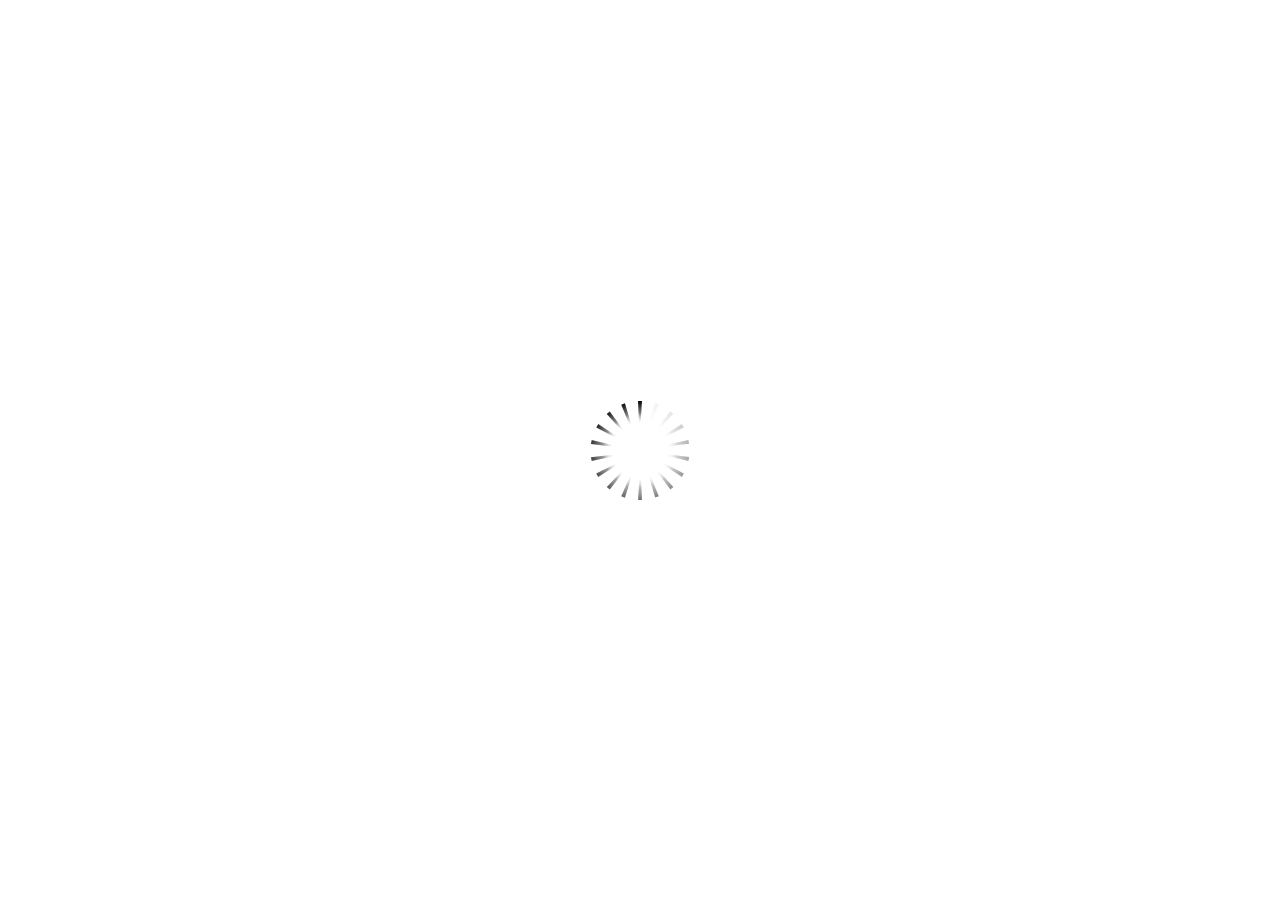
<file: index.html>
<!doctype html>
<html lang="en-US">
<head>
  <meta charset="utf-8">
  <title>MPItatasurya fix ok</title>
  <meta http-equiv="x-ua-compatible" content="IE=edge"/>
  <meta name="viewport" content="width=device-width,initial-scale=1,user-scalable=no,shrink-to-fit=no,minimal-ui"/>
  <meta name="apple-mobile-web-app-capable" content="yes"/>
  <style>html,body{height:100%;padding:0;margin:0}#app{height:100%;width:100%}</style>
  <script>
    window.DS = {};
    window.globals = {
      DATA_PATH_BASE:'', HAS_FRAME:true, HAS_SLIDE:true,
      lmsPresent:false, tinCanPresent:false, cmi5Present:false, aoSupport:false,
      scale:'noscale', captureRc:false, browserSize:'optimal', bgColor:'#FFFFFF',
      features:'', themeName:'classic', preloaderColor:'#FFFFFF', suppressAnalytics:false,
      productChannel:'perpetual', publishSource:'storyline', aid:'',
      cid:'356fcc0d-53da-4759-b52d-cfbdae00cdb6', playerVersion:'3.20.30234.0',
      publishTimestamp:'2026-09-15T01:15:59.3984586Z', maxIosVideoElements:10,
      connectionSettings:{},
      parseParams:function(qs){if(window.globals.parsedParams!=null)return window.globals.parsedParams;qs=(qs||window.location.search.substr(1)).split('+').join(' ');var params={},tokens,re=/[?&]?([^=]+)=([^&]*)/g;while(tokens=re.exec(qs)){params[decodeURIComponent(tokens[1]).trim()]=decodeURIComponent(tokens[2]).trim()}window.globals.parsedParams=params;return params;}
    };
  </script>
  <script>window.THREE={};</script>
</head>
<body style="background:#FFFFFF" class="cs-HTML theme-classic">
<script>!function(){var e,i=/iPhone/i,o=/iPod/i,n=/iPad/i,t=/\biOS-universal(?:.+)Mac\b/i,r=/\bAndroid(?:.+)Mobile\b/i,a=/Android/i,d=/(?:SD4930UR|\bSilk(?:.+))/i,p=/Silk/i,l=/Windows Phone/i,u=/\bWindows(?:.+)ARM\b/i,b=/BlackBerry/i,s=/BB10/i,c=/Opera Mini/i,f=/\b(CriOS|Chrome)(?:.+)Mobile/i,h=/Mobile(?:.+)Firefox\b/i,v=function(e){return void 0!==e&&"MacIntel"===e.platform&&"number"==typeof e.maxTouchPoints&&e.maxTouchPoints>1&&"undefined"==typeof MSStream};e=function(e){var m={userAgent:"",platform:"",maxTouchPoints:0};e||"undefined"==typeof navigator?"string"==typeof e?m.userAgent=e:e&&e.userAgent&&(m={userAgent:e.userAgent,platform:e.platform,maxTouchPoints:e.maxTouchPoints||0}):m={userAgent:navigator.userAgent,platform:navigator.platform,maxTouchPoints:navigator.maxTouchPoints||0};var g=m.userAgent,y=g.split("[FBAN");void 0!==y[1]&&(g=y[0]),void 0!==(y=g.split("Twitter"))[1]&&(g=y[0]);var A=function(e){return function(i){return i.test(e)}}(g),w={apple:{phone:A(i)&&!A(l),ipod:A(o),tablet:!A(i)&&(A(n)||v(m))&&!A(l),universal:A(t),device:(A(i)||A(o)||A(n)||A(t)||v(m))&&!A(l)},amazon:{phone:A(d),tablet:!A(d)&&A(p),device:A(d)||A(p)},android:{phone:!A(l)&&A(d)||!A(l)&&A(r),tablet:!A(l)&&!A(d)&&!A(r)&&(A(p)||A(a)),device:!A(l)&&(A(d)||A(p)||A(r)||A(a))||A(/\bokhttp\b/i)},windows:{phone:A(l),tablet:A(u),device:A(l)||A(u)},other:{blackberry:A(b),blackberry10:A(s),opera:A(c),firefox:A(h),chrome:A(f),device:A(b)||A(s)||A(c)||A(h)||A(f)},any:!1,phone:!1,tablet:!1};return w.any=w.apple.device||w.android.device||w.windows.device||w.other.device,w.phone=w.apple.phone||w.android.phone||w.windows.phone,w.tablet=w.apple.tablet||w.windows.tablet||w.android.tablet,w}(),"object"==typeof exports&&"undefined"!=typeof module?module.exports=e:"function"==typeof define&&define.amd?define((function(){return e})):this.isMobile=e}();window.isMobile.apple.tablet=window.isMobile.apple.tablet||(navigator.platform==='MacIntel'&&navigator.maxTouchPoints>1);window.isMobile.apple.device=window.isMobile.apple.device||window.isMobile.apple.tablet;window.isMobile.tablet=window.isMobile.tablet||window.isMobile.apple.tablet;window.isMobile.any=window.isMobile.any||window.isMobile.apple.tablet;</script>
<div id="focus-sink" tabindex="-1"></div><div id="preso"></div>
<script>(function(){var classTypes=['desktop','mobile','phone','tablet'];function addDeviceClasses(prefix,testObj){for(var i=0;i<classTypes.length;i++){var curr=classTypes[i];if(testObj[curr])document.body.classList.add(prefix+curr)}}var params=window.globals.parseParams(),isDevicePreview=params.devicepreview==='1',isPhoneOverride=params.deviceType==='phone'||(isDevicePreview&&params.phone=='1'),isTabletOverride=(params.deviceType==='tablet'||isDevicePreview)&&!isPhoneOverride,isMobileOverride=isPhoneOverride||isTabletOverride;var deviceView={desktop:!window.isMobile.any&&!isMobileOverride,mobile:window.isMobile.any||isMobileOverride,phone:isPhoneOverride||(window.isMobile.phone&&!isTabletOverride),tablet:isTabletOverride||window.isMobile.tablet};window.globals.deviceView=deviceView;window.isMobile.desktop=!window.isMobile.any;window.isMobile.mobile=window.isMobile.any;addDeviceClasses('view-',deviceView)})();</script>
<script src='story_content/user.js' type=text/javascript></script>
<div class="slide-loader"></div>
<link rel="stylesheet" href="html5/data/css/output.min.css" data-noprefix/>
</body>
<script src="html5/lib/scripts/bootstrapper.min.js"></script>
</html>
</file>
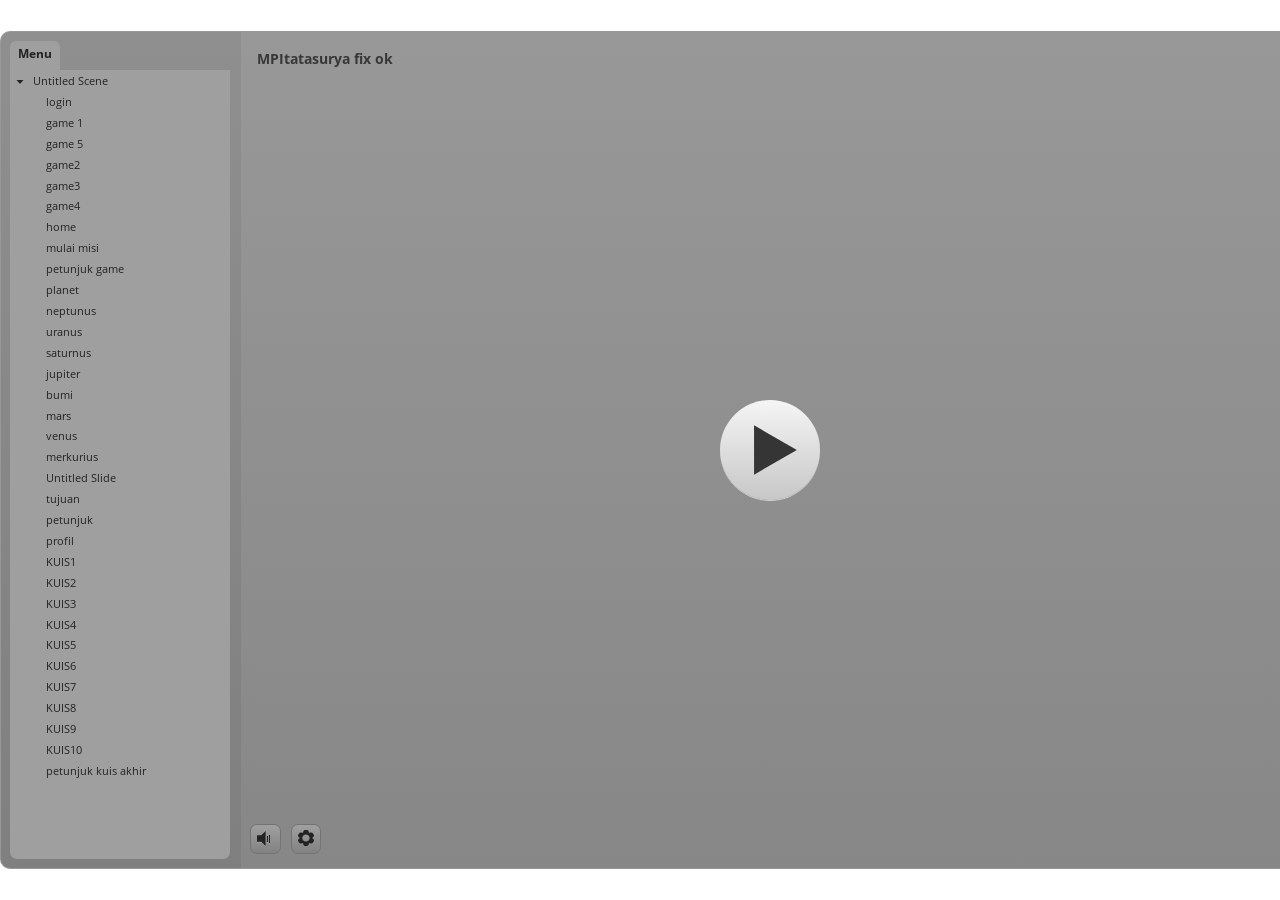
<file: story.html>
﻿<!doctype html>
<html lang="en-US">
<head>
  <meta charset="utf-8">
  <!-- Created using Storyline 3 - http://www.articulate.com  -->
  <!-- version: 3.20.30234.0 -->
  <title>MPItatasurya fix ok</title>
  <meta http-equiv="x-ua-compatible" content="IE=edge"/>
  <meta name="viewport" content="width=device-width,initial-scale=1,user-scalable=no,shrink-to-fit=no,minimal-ui"/>
  <meta name="apple-mobile-web-app-capable" content="yes"/>
  <style>
    html, body { height: 100%; padding: 0; margin: 0 }
    #app { height: 100%; width: 100%; }
  </style>

  <script>
    window.DS = {};
    window.globals = {
      DATA_PATH_BASE: '',
      HAS_FRAME: true,
      HAS_SLIDE: true,

      lmsPresent: false,
      tinCanPresent: false,
      cmi5Present: false,
      aoSupport: false,
      scale: 'noscale',
      captureRc: false,
      browserSize: 'optimal',
      bgColor: '#FFFFFF',
      features: '',
      themeName: 'classic',
      preloaderColor: '#FFFFFF',
      suppressAnalytics: false,
      productChannel: 'perpetual',
      publishSource: 'storyline',
      aid: '',
      cid: '356fcc0d-53da-4759-b52d-cfbdae00cdb6',
      playerVersion: '3.20.30234.0',
      publishTimestamp: '2026-09-15T01:15:59.3984586Z',
      maxIosVideoElements: 10,
      connectionSettings: { },

      
      parseParams: function(qs) {
        if (window.globals.parsedParams != null) {
          return window.globals.parsedParams;
        }
        qs = (qs || window.location.search.substr(1)).split('+').join(' ');
        var params = {},
            tokens,
            re = /[?&]?([^=]+)=([^&]*)/g;

        while (tokens = re.exec(qs)) {
          params[decodeURIComponent(tokens[1]).trim()] =
            decodeURIComponent(tokens[2]).trim();
        }
        window.globals.parsedParams = params;
        return params;
      }

    };
  </script>
  <script>
    var isIe11 = ('ActiveXObject' in window || window.MSBlobBuilder != null)
      && window.msCrypto != null && !window.ActiveXObject;
    if (isIe11) {
      window.globals.unsupportedBrowser = true;
      document.write(atob('[base64]'));
    }
  </script>
  
  <script>window.THREE = { };</script>
  
</head>
<body style="background: #FFFFFF" class="cs-HTML theme-classic">
  <!-- 360 -->
  <script>!function(){var e,i=/iPhone/i,o=/iPod/i,n=/iPad/i,t=/\biOS-universal(?:.+)Mac\b/i,r=/\bAndroid(?:.+)Mobile\b/i,a=/Android/i,d=/(?:SD4930UR|\bSilk(?:.+)Mobile\b)/i,p=/Silk/i,l=/Windows Phone/i,u=/\bWindows(?:.+)ARM\b/i,b=/BlackBerry/i,s=/BB10/i,c=/Opera Mini/i,f=/\b(CriOS|Chrome)(?:.+)Mobile/i,h=/Mobile(?:.+)Firefox\b/i,v=function(e){return void 0!==e&&"MacIntel"===e.platform&&"number"==typeof e.maxTouchPoints&&e.maxTouchPoints>1&&"undefined"==typeof MSStream};e=function(e){var m={userAgent:"",platform:"",maxTouchPoints:0};e||"undefined"==typeof navigator?"string"==typeof e?m.userAgent=e:e&&e.userAgent&&(m={userAgent:e.userAgent,platform:e.platform,maxTouchPoints:e.maxTouchPoints||0}):m={userAgent:navigator.userAgent,platform:navigator.platform,maxTouchPoints:navigator.maxTouchPoints||0};var g=m.userAgent,y=g.split("[FBAN");void 0!==y[1]&&(g=y[0]),void 0!==(y=g.split("Twitter"))[1]&&(g=y[0]);var A=function(e){return function(i){return i.test(e)}}(g),w={apple:{phone:A(i)&&!A(l),ipod:A(o),tablet:!A(i)&&(A(n)||v(m))&&!A(l),universal:A(t),device:(A(i)||A(o)||A(n)||A(t)||v(m))&&!A(l)},amazon:{phone:A(d),tablet:!A(d)&&A(p),device:A(d)||A(p)},android:{phone:!A(l)&&A(d)||!A(l)&&A(r),tablet:!A(l)&&!A(d)&&!A(r)&&(A(p)||A(a)),device:!A(l)&&(A(d)||A(p)||A(r)||A(a))||A(/\bokhttp\b/i)},windows:{phone:A(l),tablet:A(u),device:A(l)||A(u)},other:{blackberry:A(b),blackberry10:A(s),opera:A(c),firefox:A(h),chrome:A(f),device:A(b)||A(s)||A(c)||A(h)||A(f)},any:!1,phone:!1,tablet:!1};return w.any=w.apple.device||w.android.device||w.windows.device||w.other.device,w.phone=w.apple.phone||w.android.phone||w.windows.phone,w.tablet=w.apple.tablet||w.android.tablet||w.windows.tablet,w}(),"object"==typeof exports&&"undefined"!=typeof module?module.exports=e:"function"==typeof define&&define.amd?define((function(){return e})):this.isMobile=e}();
    window.isMobile.apple.tablet = window.isMobile.apple.tablet ||
      (navigator.platform === 'MacIntel' && navigator.maxTouchPoints > 1);
    window.isMobile.apple.device = window.isMobile.apple.device || window.isMobile.apple.tablet;
    window.isMobile.tablet = window.isMobile.tablet || window.isMobile.apple.tablet;
    window.isMobile.any = window.isMobile.any || window.isMobile.apple.tablet;
  </script>

  <div id="focus-sink" tabindex="-1"></div>

  <div id="preso"></div>
  <script>
    (function() {

      var classTypes = [ 'desktop', 'mobile', 'phone', 'tablet' ];

      var addDeviceClasses = function(prefix, testObj) {
        var curr, i;
        for (i = 0; i < classTypes.length; i++) {
          curr = classTypes[i];
          if (testObj[curr]) {
            document.body.classList.add(prefix + curr);
          }
        }
      };

      var params = window.globals.parseParams(),
          isDevicePreview = params.devicepreview === '1',
          isPhoneOverride = params.deviceType === 'phone' || (isDevicePreview && params.phone == '1'),
          isTabletOverride = (params.deviceType === 'tablet' || isDevicePreview) && !isPhoneOverride,
          isMobileOverride = isPhoneOverride || isTabletOverride;

      var deviceView = {
        desktop: !window.isMobile.any && !isMobileOverride,
        mobile: window.isMobile.any || isMobileOverride,
        phone: isPhoneOverride || (window.isMobile.phone && !isTabletOverride),
        tablet: isTabletOverride || window.isMobile.tablet
      };

      window.globals.deviceView = deviceView;
      window.isMobile.desktop = !window.isMobile.any;
      window.isMobile.mobile = window.isMobile.any;

      addDeviceClasses('view-', deviceView);

    })();
  </script>
  
  <script src='story_content/user.js' type=text/javascript></script>
  <div class="slide-loader"></div>

  <script>
    if (window.globals.deviceView.isMobile) { var doc = document, loader = doc.body.querySelector('.slide-loader'); [ 1, 2, 3 ].forEach(function(n) { var d = doc.createElement('div'); d.style.backgroundColor = window.globals.preloaderColor; d.classList.add('mobile-loader-dot'); d.classList.add('dot' + n); loader.appendChild(d); }); }
  </script>

  <div class="mobile-load-title-overlay" style="display: none">
    <div class="mobile-load-title">MPItatasurya fix ok</div>
  </div>

  <div class="mobile-chrome-warning"></div>

  
<style>
  .warn-connection-dialog {
    display: none;
    background: transparent;
    pointer-events: none;
    position: fixed;
    left: 0;
    top: 0;
    width: 100%;
    height: 100%;
    z-index: 999;
  }

  .warn-connection-content {
    border-radius: 4px;
    background: white;
    border: 1px solid #E7E7E7;
    color: #333333;
    box-shadow: 0 2px 4px rgba(0, 0, 0, 0.25);
    transition: all 150ms ease-out;
    position: absolute;
    white-space: nowrap;
  }

  .view-phone.is-landscape .warn-connection-content {
    left: 23px;
    bottom: 23px;
  }

  .view-tablet.is-landscape .warn-connection-content {
    left: 50%;
    top: 20px;
    transform: translateX(-50%);
  }

  .is-portrait .warn-connection-content {
    transform: translate(-50%, calc(-100% - 15px));
  }

  .warn-connection-content p {
    display: inline-block;
    margin: 0 8px 0 0;
    line-height: 33px;
    font-size: 11px;
  }

  .warn-connection-content svg {
    position: relative;
    vertical-align: middle;
    margin: 0 2px 2px 8px;
  }

  .view-desktop .warn-connection-content {
    left: 1.5em;
    bottom: 1.5em;
  }

  .view-desktop .warn-connection-content p {
    font-size: 1.1em;
  }

  .is-offline .warn-connection-dialog {
    display: block;
  }

  .is-offline .cs-panel * {
    pointer-events: none !important;
  }

  .is-offline .cs-panel {
    pointer-events: all !important;
  }

  .is-offline #nav-controls * {
    pointer-events: none !important;
  }

  .is-offline #nav-controls {
    pointer-events: all !important;
  }
</style>

<div class="warn-connection-dialog">
  <div class="warn-connection-content">
    <svg width="17" height="15" viewBox="0 0 17 15" xmlns="http://www.w3.org/2000/svg">
      <path fill="#8F0000" stroke="white" d="M16.07,12.98 L15.88,12.23 L9.51,1.21 C8.97,0.26,7.6,0.26,7.06,1.21 L0.69,12.23 C0.15,13.16,0.81,14.36,1.91,14.36 H14.65 C15.47,14.36,16.05,13.7,16.07,12.98 Z"/>
      <path fill="white" stroke="white" d="M8.58,5.5 C8.35,5.28,8.5,5.35,8.21,5.32 C8.09,5.35,7.97,5.49,7.96,5.67 C7.97,5.79,7.98,5.92,7.98,6.04 L7.98,6.04 C7.99,6.17,8,6.31,8.01,6.43 L8.01,6.44 C8.03,6.92,8.06,7.41,8.09,7.9 L8.09,7.9 C8.12,8.39,8.14,8.88,8.17,9.37 C8.17,9.39,8.18,9.42,8.2,9.44 C8.23,9.46,8.25,9.47,8.28,9.47 C8.31,9.47,8.34,9.46,8.35,9.44 C8.37,9.43,8.38,9.4,8.39,9.35 L8.39,9.34 C8.39,9.24,8.4,9.15,8.4,9.05 L8.4,9.05 C8.41,8.96,8.41,8.86,8.42,8.75 C8.43,8.44,8.45,8.12,8.47,7.81 L8.47,7.81 C8.49,7.49,8.51,7.18,8.53,6.87 C8.55,6.46,8.56,6.05,8.59,5.64 L8.6,5.62 C8.6,5.57,8.59,5.53,8.58,5.5 L8.21,5.32 Z"/>
      <circle fill="white" stroke="white" cx="8.3" cy="11.35" r="0.3"/>
    </svg>
    <p>You are offline. Trying to reconnect...</p>
  </div>
</div>

<script>
  (function() {
    window.DS.connection = {
      warningShown: false,
      assets: {},
      loadingAssetGroup: false,
      retryDelay: 500
    };

    // @TODO this is POC code and can be cleaned up a bit more if we move forward
    // with the feature



    // The `window.globals.features` variable must be set in `webpack.dev.config` when testing locally - it is not enough
    // to have it in the data - but it must be set there as well.
    var useConnectionMessages = window.AbortController != null &&
      window.location.protocol != 'file:' &&
      window.globals.features.indexOf('ConnectionMessages') != -1;

    window.DS.connection.useConnectionMessages = useConnectionMessages

    var assetCount = 0;
    var checkLoadedId;
    var connectionSettings = window.globals.connectionSettings;

    if (useConnectionMessages && connectionSettings != null) {
      var contentEl = document.querySelector('.warn-connection-content');
      var messageEl = contentEl.querySelector('p')

      if (connectionSettings.useDarkTheme) {
        contentEl.style.borderColor = '#BABBBA';
        contentEl.style.backgroundColor = '#282828';
        contentEl.style.color = '#FFFFFF';
      }

      if (connectionSettings.message != null) {
        messageEl.textContent = window.decodeURIComponent(connectionSettings.message);
      }
    }

    function checkAssetsReady() {
      for (var i in DS.connection.assets) {
        if (!DS.connection.assets[i].success) {
          return false;
        }
      }
      return true;
    }

    function stopAssetGroup() {
      if (!useConnectionMessages) { return; }

      assetCount = 0;

      DS.connection.oldAssetGroup = DS.connection.assets;
      DS.connection.assets = {};
      DS.connection.loadingAssetGroup = false;
      clearInterval(checkLoadedId);
    }

    function startAssetGroup() {
      if (!useConnectionMessages) { return; }
      var ticks = 0;
      clearInterval(checkLoadedId);
      checkLoadedId = setInterval(function() {
        var loaded = 0;
        if (assetCount === 0 && loaded === 0) {
          clearInterval(checkLoadedId);
          return;
        }

        for (var i in DS.connection.assets) {
          if (DS.connection.assets[i].success) {
            loaded++;
          }
        }

        if (assetCount === loaded && checkAssetsReady()) {
          for (var i in DS.connection.assets) {
            if (DS.connection.assets[i].action) {
              DS.connection.assets[i].action();
            }
          }
          hideWarning();
          stopAssetGroup();
        }
      }, 100)
    }

    function requiredAsset(url, action, retry, type) {
      if (!useConnectionMessages) { return; }
      if (DS.connection.assets[url]) { return; }

      DS.connection.assets[url] = {
        success: false, action: action, retry: retry, type: type
      };
      assetCount = Object.keys(DS.connection.assets).length;
      if (!DS.connection.loadingAssetGroup) {
        startAssetGroup();
      }
      DS.connection.loadingAssetGroup = true;
    }

    function assetLoaded(url) {
      if (!useConnectionMessages) { return; }
      if (DS.connection.assets[url]) {
        DS.connection.assets[url].success = true;
      }
    }

    function assetFailed(url) {
      if (!useConnectionMessages) { return; }
      if (!DS.connection.assets[url]) {
        if (/\.js$/.test(url)) {
          setTimeout(function() {
            if (DS.connection.lastSlideLoaded != null) {
              DS.connection.lastSlideLoaded();
            }
          }, DS.connection.retryDelay);
        }
        return;
      }
      if (!DS.connection.warningShown) { showWarning(); }
      if (DS.connection.assets[url].retry) {
        setTimeout(function() {
          if (!DS.connection.assets[url].success) {
            DS.connection.assets[url].retry()
          }
        }, DS.connection.retryDelay);
      }
    }

    function hideWarning() {
      document.body.classList.remove('is-offline');
      DS.connection.warningShown = false;
    }
    DS.connection.hideWarning = hideWarning

    function showWarning(btn) {
      document.body.classList.add('is-offline')
      DS.connection.warningShown = true;
      updateWarningPosition();
    }

    function updateWarningPosition() {
      if (!DS.connection.warningShown) {
        return;
      }

      var isPortrait = document.body.classList.contains('is-portrait');
      var warningEl = document.querySelector('.warn-connection-content');

      if (isPortrait) {
        var slide = document.querySelector('.primary-slide');
        var slideRect = slide.getBoundingClientRect();

        warningEl.style.top = `${slideRect.top}px`
        warningEl.style.left = `${slideRect.left + slideRect.width / 2}px`
      } else {
        warningEl.style.top = null;
        warningEl.style.left = null;
      }

      window.requestAnimationFrame(updateWarningPosition);
    }

    // these will all be noops if the feature flag isn't set in
    // the data and `window.globals.features`
    DS.connection.requiredAsset = requiredAsset;
    DS.connection.assetLoaded = assetLoaded;
    DS.connection.assetFailed = assetFailed;
    DS.connection.stopAssetGroup = stopAssetGroup;
    DS.connection.startAssetGroup = startAssetGroup;
  })();
</script>


  <script>
    
    if (window.autoSpider && window.vInterfaceObject) {
      document.querySelector('.mobile-load-title-overlay').style.display = 'none';
    }
  </script>

  

  <link rel="stylesheet" href="html5/data/css/output.min.css" data-noprefix/>
</body>
<script src="html5/lib/scripts/bootstrapper.min.js"></script>
</html>
</file>
<file: html5/data/css/output.min.css>
@font-face {
  font-family: 'Open SansBold CharsBold63CDA7C5';
  src: url('[data-uri]');
  font-style: normal;
  font-weight: normal;
}
@font-face {
  font-family: 'Open Sans Charset1_ 6Ed4422017B';
  src: url('[data-uri]');
  font-style: normal;
  font-weight: normal;
}
@font-face {
  font-family: 'Cooper Black Charset1_ 9F00F124';
  src: url('[data-uri]');
  font-style: normal;
  font-weight: normal;
}
@font-face {
  font-family: 'Rockwell Extra BoldBoldD810808F';
  src: url('[data-uri]');
  font-style: normal;
  font-weight: normal;
}
@font-face {
  font-family: 'Rockwell Extra BoldBoldEFC8C483';
  src: url('[data-uri]');
  font-style: normal;
  font-weight: normal;
}
@font-face {
  font-family: 'Cooper Black Charset0_v94A48778';
  src: url('[data-uri]');
  font-style: normal;
  font-weight: normal;
}
@font-face {
  font-family: 'Open Sans Charset0_v9TY33EDE6F2';
  src: url('[data-uri]');
  font-style: normal;
  font-weight: normal;
}
@font-face {
  font-family: 'Rockwell Extra BoldBoldA25CCF91';
  src: url('[data-uri]');
  font-style: normal;
  font-weight: normal;
}
@font-face {
  font-family: 'Rockwell Extra BoldBoldF97E8713';
  src: url('[data-uri]');
  font-style: normal;
  font-weight: normal;
}
.cs-npnxnanbnsnfns00001100101 .cs-infopanel  {
  box-shadow: 0 1px 0 rgba(184, 184, 184, 1);
  background: rgba(255, 255, 255, 1);
}
.cs-npnxnanbnsnfns00001100101 .cs-infopanel .cs-link {
  color: rgba(124, 34, 128, 1);
}
.cs-npnxnanbnsnfns00001100101 .cs-infopanel .cs-link:hover {
  color: rgba(0, 0, 238, 1);
}
.cs-npnxnanbnsnfns00001100101 .cs-infopanel .cs-name {
  color: rgba(68, 68, 68, 1);
}
.cs-npnxnanbnsnfns00001100101 .cs-infopanel .cs-title {
  color: rgba(153, 153, 153, 1);
}
.cs-npnxnanbnsnfns00001100101 .cs-infopanelpopup  {
  box-shadow: 0 1px 0 rgba(184, 184, 184, 1);
  background: linear-gradient(180deg, rgba(233, 233, 233, 1) 0%, rgba(207, 207, 207, 1) 100%);
}
.cs-npnxnanbnsnfns00001100101 .cs-infopanelpopup .cs-link {
  color: rgba(124, 34, 128, 1);
}
.cs-npnxnanbnsnfns00001100101 .cs-infopanelpopup .cs-link:hover {
  color: rgba(0, 0, 238, 1);
}
.cs-npnxnanbnsnfns00001100101 .cs-infopanelpopup .cs-name {
  color: rgba(68, 68, 68, 1);
}
.cs-npnxnanbnsnfns00001100101 .cs-infopanelpopup .cs-bio {
  color: rgba(153, 153, 153, 1);
}
.cs-npnxnanbnsnfns00001100101 .cs-timer  {
  color: rgba(85, 85, 85, 1);
}
.cs-npnxnanbnsnfns00001100101 .cs-duration stop:first-child {
  stop-color: rgba(0, 215, 255, 1);
}
.cs-npnxnanbnsnfns00001100101 .cs-duration stop:last-child {
  stop-color: rgba(0, 171, 255, 1);
}
.cs-npnxnanbnsnfns00001100101 .cs-elapsed stop:first-child {
  stop-color: rgba(254, 227, 71, 1);
}
.cs-npnxnanbnsnfns00001100101 .cs-elapsed stop:last-child {
  stop-color: rgba(252, 204, 42, 1);
}
.cs-npnxnanbnsnfns00001100101 .cs-timer .cs-pie .cs-innerstroke {
  stroke: rgba(199, 199, 199, 1);
}
.cs-npnxnanbnsnfns00001100101 .cs-timer .cs-pie .cs-innerborder {
  stroke: rgba(255, 255, 255, 1);
}
.cs-npnxnanbnsnfns00001100101 .cs-window  {
  box-shadow: 0 8px 5px rgba(0, 0, 0, 0.2);
  border-color: rgba(234, 234, 234, 1);
  background: rgba(243, 243, 243, 1);
  color: rgba(85, 85, 85, 1);
}
.cs-npnxnanbnsnfns00001100101 .cs-window .cs-diva {
  border-color: rgba(247, 247, 247, 1);
}
.cs-npnxnanbnsnfns00001100101 .cs-window .cs-divb {
  border-color: rgba(211, 211, 211, 1);
}
.cs-npnxnanbnsnfns00001100101 .cs-editor .cs-editor-slide {
  color: rgba(85, 85, 85, 1);
}
.cs-npnxnanbnsnfns00001100101 .cs-editor .cs-editor-html {
  color: rgba(68, 68, 68, 1);
}
.cs-npnxnanbnsnfns00001100101 .cs-editor .cs-editor-button {
  text-shadow: 0 1px 0 rgba(240, 240, 240, 1);
  color: rgba(53, 53, 53, 1);
  border-color: rgba(177, 177, 177, 1);
  background: linear-gradient(180deg, rgba(245, 245, 245, 1) 0%, rgba(199, 199, 199, 1) 100%);
}
.cs-npnxnanbnsnfns00001100101 .cs-editor .cs-editor-button:hover {
  background: linear-gradient(180deg, rgba(242, 242, 242, 1) 0%, rgba(175, 175, 175, 1) 100%);
}
.cs-npnxnanbnsnfns00001100101 .cs-editor .cs-editor-button:active {
  background: linear-gradient(180deg, rgba(199, 199, 199, 1) 0%, rgba(244, 244, 244, 1) 100%);
}
.cs-npnxnanbnsnfns00001100101 .cs-listitem  {
  color: rgba(53, 53, 53, 1);
  border-color: rgba(223, 223, 223, 1);
}
.cs-npnxnanbnsnfns00001100101 .cs-listitem.cs-viewed {
  color: rgba(144, 144, 144, 1);
}
.cs-npnxnanbnsnfns00001100101 .cs-listitem.cs-selected {
  color: rgba(53, 53, 53, 1);
  background: rgba(192, 226, 241, 1);
}
.cs-npnxnanbnsnfns00001100101 .cs-listitem.cs-selected:hover {
  background: rgba(192, 226, 241, 1);
}
.cs-npnxnanbnsnfns00001100101 .cs-listitem.cs-selected.hover {
  background: rgba(192, 226, 241, 1);
}
.cs-npnxnanbnsnfns00001100101 .cs-listitem.cs-selected:focus {
  background: rgba(192, 226, 241, 1);
}
.cs-npnxnanbnsnfns00001100101 .cs-listitem .cs-icon-carrot {
  fill: rgba(53, 53, 53, 1);
}
.cs-npnxnanbnsnfns00001100101 .cs-listitem .cs-icon-carrot .cs-shadow {
  fill: rgba(255, 255, 255, 1);
}
.cs-npnxnanbnsnfns00001100101 .cs-listitem:hover {
  background: rgba(230, 230, 230, 1);
}
.cs-npnxnanbnsnfns00001100101 .cs-listitem.hover {
  background: rgba(230, 230, 230, 1);
}
.cs-npnxnanbnsnfns00001100101 .cs-listitem:focus {
  background: rgba(230, 230, 230, 1);
}
.cs-npnxnanbnsnfns00001100101 .cs-glossary  {
  color: rgba(53, 53, 53, 1);
}
.cs-npnxnanbnsnfns00001100101 .cs-glossary .cs-scrolling-panel {
  background: rgba(231, 231, 231, 1);
}
.cs-npnxnanbnsnfns00001100101 .cs-glossary .cs-term.cs-selected .cs-choice-list-trigger {
  color: rgba(53, 53, 53, 1);
  background: rgba(192, 226, 241, 1);
}
.cs-npnxnanbnsnfns00001100101 .cs-glossary .cs-term.cs-selected .cs-choice-list-trigger:focus {
  color: rgba(53, 53, 53, 1);
  background: rgba(192, 226, 241, 1);
}
.cs-npnxnanbnsnfns00001100101 .cs-glossary .cs-term:hover .cs-choice-list-trigger {
  background: rgba(230, 230, 230, 1);
}
.cs-npnxnanbnsnfns00001100101 .cs-glossary .cs-term.hover .cs-choice-list-trigger {
  background: rgba(230, 230, 230, 1);
}
.cs-npnxnanbnsnfns00001100101 .cs-glossary .cs-term .cs-choice-list-trigger:focus {
  background: rgba(230, 230, 230, 1);
}
.cs-npnxnanbnsnfns00001100101 .cs-glossary .cs-diva {
  border-color: rgba(226, 226, 226, 1);
}
.cs-npnxnanbnsnfns00001100101 .cs-glossary .cs-divb {
  border-color: rgba(226, 226, 226, 1);
}
.cs-npnxnanbnsnfns00001100101 .cs-glossary .cs-divc {
  border-color: rgba(250, 250, 250, 1);
}
.cs-npnxnanbnsnfns00001100101 .cs-glossary .cs-heading {
  color: rgba(68, 68, 68, 1);
}
.cs-npnxnanbnsnfns00001100101 .cs-resource .cs-separator {
  border-color: rgba(224, 224, 224, 1);
}
.cs-npnxnanbnsnfns00001100101 .cs-outline  {
  color: rgba(68, 68, 68, 1);
}
.cs-npnxnanbnsnfns00001100101 .cs-outline .cs-diva {
  border-color: rgba(198, 198, 198, 1);
}
.cs-npnxnanbnsnfns00001100101 .cs-outline .cs-divb {
  border-color: rgba(249, 249, 249, 1);
}
.cs-npnxnanbnsnfns00001100101 .cs-outline .cs-divc {
  border-color: rgba(225, 225, 225, 1);
}
.cs-npnxnanbnsnfns00001100101 .cs-outline .cs-search-filter:hover {
  color: rgba(0, 0, 238, 1);
}
.cs-npnxnanbnsnfns00001100101 .cs-outline .cs-search-filter.hover {
  color: rgba(0, 0, 238, 1);
}
.cs-npnxnanbnsnfns00001100101 .cs-transcript  {
  color: rgba(68, 68, 68, 1);
}
.cs-npnxnanbnsnfns00001100101 .cs-transcript .cs-div {
  border-color: rgba(225, 225, 225, 1);
}
.cs-npnxnanbnsnfns00001100101 .cs-tabs:not(.topmenu-item) {
  color: rgba(85, 85, 85, 1);
}
.cs-npnxnanbnsnfns00001100101 .cs-tabs .cs-inner-button:not(.topmenu-item) {
  text-shadow: 0 1px 0 rgba(240, 240, 240, 1);
}
.cs-npnxnanbnsnfns00001100101 .cs-tabs:hover:not(.topmenu-item) {
  color: rgba(51, 51, 51, 1);
}
.cs-npnxnanbnsnfns00001100101 .cs-tabs.cs-selected {
  background: rgba(243, 243, 243, 1);
  color: rgba(51, 51, 51, 1);
}
.cs-npnxnanbnsnfns00001100101 .cs-seekcontrol  {
  background: linear-gradient(180deg, rgba(245, 245, 245, 1) 0%, rgba(199, 199, 199, 1) 100%);
  border-color: rgba(177, 177, 177, 1);
}
.cs-npnxnanbnsnfns00001100101 .cs-seekcontrol .cs-button:hover .cs-icon {
  fill: rgba(85, 85, 85, 1);
}
.cs-npnxnanbnsnfns00001100101 .cs-seekcontrol .cs-button.hover .cs-icon {
  fill: rgba(85, 85, 85, 1);
}
.cs-npnxnanbnsnfns00001100101 .cs-seekcontrol .cs-button .cs-icon-shadow {
  fill: rgba(240, 240, 240, 1);
}
.cs-npnxnanbnsnfns00001100101 .cs-seekcontrol .cs-button .cs-icon {
  fill: rgba(45, 45, 45, 1);
}
.cs-npnxnanbnsnfns00001100101 .cs-seekcontrol .cs-seek .cs-fill {
  background: rgba(255, 255, 255, 1);
}
.cs-npnxnanbnsnfns00001100101 .cs-seekcontrol .cs-seek {
  background: rgba(231, 231, 231, 1);
  border-color: rgba(184, 184, 184, 1);
}
.cs-npnxnanbnsnfns00001100101 .cs-searchinput .cs-input {
  color: rgba(138, 138, 138, 1);
  border-color: rgba(173, 173, 173, 1);
  background: rgba(223, 223, 223, 1);
}
.cs-npnxnanbnsnfns00001100101 .cs-searchinput .cs-input:focus {
  color: rgba(51, 51, 51, 1);
  background: rgba(250, 250, 250, 1);
}
.cs-npnxnanbnsnfns00001100101 .cs-searchinput .cs-input:hover {
  box-shadow: inset 0 0 1px 0 rgba(107, 248, 255, 1);
}
.cs-npnxnanbnsnfns00001100101 .cs-searchinput .cs-input.hover {
  box-shadow: inset 0 0 1px 0 rgba(107, 248, 255, 1);
}
.cs-npnxnanbnsnfns00001100101 .cs-searchinput .cs-button .cs-icon {
  fill: rgba(138, 138, 138, 1);
}
.cs-npnxnanbnsnfns00001100101 .cs-searchinput .cs-button:hover {
  fill: linear-gradient(180deg, rgba(245, 245, 245, 1) 0%, rgba(199, 199, 199, 1) 100%);
}
.cs-npnxnanbnsnfns00001100101 .cs-searchinput .cs-button.hover {
  fill: linear-gradient(180deg, rgba(245, 245, 245, 1) 0%, rgba(199, 199, 199, 1) 100%);
}
.cs-npnxnanbnsnfns00001100101 .cs-menu  {
  box-shadow: 0 1px 0 rgba(184, 184, 184, 1);
  background: rgba(243, 243, 243, 1);
}
.cs-npnxnanbnsnfns00001100101 .cs-topmenu-item.active .cs-tab {
  background: rgba(243, 243, 243, 1);
}
.cs-npnxnanbnsnfns00001100101 .cs-logo  {
  box-shadow: 0 1px 0 rgba(184, 184, 184, 1);
  background: rgba(255, 255, 255, 1);
}
.cs-npnxnanbnsnfns00001100101 .cs-checkbox  {
  color: rgba(68, 68, 68, 1);
}
.cs-npnxnanbnsnfns00001100101 .cs-checkbox:hover {
  border-color: rgba(107, 248, 255, 1);
}
.cs-npnxnanbnsnfns00001100101 .cs-checkbox.hover {
  border-color: rgba(107, 248, 255, 1);
}
.cs-npnxnanbnsnfns00001100101 .cs-checkbox .cs-box {
  color: rgba(255, 255, 255, 1);
  border-color: rgba(184, 184, 184, 1);
}
.cs-npnxnanbnsnfns00001100101 .cs-checkbox .cs-box:checked::after {
  color: rgba(51, 204, 0, 1);
}
.cs-npnxnanbnsnfns00001100101 .cs-checkbox .cs-box.checked.after {
  color: rgba(51, 204, 0, 1);
}
.cs-npnxnanbnsnfns00001100101 .cs-button  {
  text-shadow: 0 1px 0 rgba(240, 240, 240, 1);
  color: rgba(53, 53, 53, 1);
  border-color: rgba(177, 177, 177, 1);
  background: linear-gradient(180deg, rgba(245, 245, 245, 1) 0%, rgba(199, 199, 199, 1) 100%);
  box-shadow: 0 1px 0 rgba(207, 207, 207, 1);
}
.cs-npnxnanbnsnfns00001100101 .cs-button .cs-icon {
  fill: rgba(53, 53, 53, 1);
}
.cs-npnxnanbnsnfns00001100101 .cs-button .cs-icon-shadow {
  fill: rgba(240, 240, 240, 1);
}
.cs-npnxnanbnsnfns00001100101 .cs-button:hover {
  background: linear-gradient(180deg, rgba(242, 242, 242, 1) 0%, rgba(175, 175, 175, 1) 100%);
}
.cs-npnxnanbnsnfns00001100101 .cs-button.hover {
  background: linear-gradient(180deg, rgba(242, 242, 242, 1) 0%, rgba(175, 175, 175, 1) 100%);
}
.cs-npnxnanbnsnfns00001100101 .cs-button:active {
  background: linear-gradient(180deg, rgba(199, 199, 199, 1) 0%, rgba(244, 244, 244, 1) 100%);
}
.cs-npnxnanbnsnfns00001100101 .cs-button.cs-disabled:hover {
  background: linear-gradient(180deg, rgba(245, 245, 245, 1) 0%, rgba(199, 199, 199, 1) 100%);
}
.cs-npnxnanbnsnfns00001100101 .cs-button.cs-disabled.hover {
  background: linear-gradient(180deg, rgba(245, 245, 245, 1) 0%, rgba(199, 199, 199, 1) 100%);
}
.cs-npnxnanbnsnfns00001100101 .cs-button.cs-disabled:active {
  background: linear-gradient(180deg, rgba(245, 245, 245, 1) 0%, rgba(199, 199, 199, 1) 100%);
}
.cs-npnxnanbnsnfns00001100101 .cs-button.cs-volume:hover {
  background: linear-gradient(180deg, rgba(245, 245, 245, 1) 0%, rgba(199, 199, 199, 1) 100%);
}
.cs-npnxnanbnsnfns00001100101 .cs-button.cs-volume.hover {
  background: linear-gradient(180deg, rgba(245, 245, 245, 1) 0%, rgba(199, 199, 199, 1) 100%);
}
.cs-npnxnanbnsnfns00001100101 .cs-button.cs-volume:active {
  background: linear-gradient(180deg, rgba(245, 245, 245, 1) 0%, rgba(199, 199, 199, 1) 100%);
}
.cs-npnxnanbnsnfns00001100101.cs-base  {
  color: rgba(85, 85, 85, 1);
  border-color: rgba(233, 233, 233, 1);
  background: linear-gradient(180deg, rgba(233, 233, 233, 1) 0%, rgba(207, 207, 207, 1) 100%);
}
.cs-npnxnanbnsnfns00001100101.cs-base .cs-separator .cs-diva {
  background: rgba(211, 211, 211, 1);
}
.cs-npnxnanbnsnfns00001100101.cs-base .cs-separator .cs-divb {
  background: rgba(247, 247, 247, 1);
}
.cs-npnxnanbnsnfns00001100101.cs-base .cs-topmenu-item.active .cs-tab {
  border-color: rgba(211, 211, 211, 1);
}
.cs-npnxnanbnsnfns00001100101.cs-base .cs-topmenu-item.active .cs-panel {
  border-color: rgba(211, 211, 211, 1);
}
.cs-npnxnanbnsnfns00001100101.cs-base .cs-left {
  background: linear-gradient(180deg, rgba(219, 219, 219, 1) 0%, rgba(195, 195, 195, 1) 100%);
}
.cs-npnxnanbnsnfns00001100101.cs-base .cs-area-primary .cs-slide-container {
  background: linear-gradient(180deg, rgba(233, 233, 233, 1) 0%, rgba(207, 207, 207, 1) 100%);
}
.cs-npnxnanbnsnfns00001100101 .cs-volume::-moz-range-thumb {
  border-color: rgba(165, 165, 165, 1);
  box-shadow: inset 0 0 1px 0 rgba(212, 212, 212, 1);
  background: rgba(200, 200, 200, 1);
}
.cs-npnxnanbnsnfns00001100101 .cs-volume::-ms-thumb {
  border-color: rgba(165, 165, 165, 1);
  box-shadow: inset 0 0 1px 0 rgba(212, 212, 212, 1);
  background: rgba(200, 200, 200, 1);
}
.cs-npnxnanbnsnfns00001100101 .cs-volume::-webkit-slider-thumb {
  border-color: rgba(165, 165, 165, 1);
  box-shadow: inset 0 0 1px 0 rgba(212, 212, 212, 1);
  background: rgba(200, 200, 200, 1);
}
.cs-npnxnanbnsnfns00001100101 .cs-volume::-moz-range-track {
  border-color: rgba(242, 242, 242, 1);
  background: linear-gradient(180deg, rgba(188, 188, 188, 1) 0%, rgba(188, 188, 188, 1) 50.196%, rgba(195, 195, 195, 1) 100%);
}
.cs-npnxnanbnsnfns00001100101 .cs-volume::-ms-track {
  border-color: rgba(242, 242, 242, 1);
  background: linear-gradient(180deg, rgba(188, 188, 188, 1) 0%, rgba(188, 188, 188, 1) 50.196%, rgba(195, 195, 195, 1) 100%);
}
.cs-npnxnanbnsnfns00001100101 .cs-volume::-webkit-slider-runnable-track {
  border-color: rgba(242, 242, 242, 1);
  background: linear-gradient(180deg, rgba(188, 188, 188, 1) 0%, rgba(188, 188, 188, 1) 50.196%, rgba(195, 195, 195, 1) 100%);
}
body.show-focus .tab-focus-box {
  border-color: rgba(255, 255, 0, 1);
}
.skipnav {
  border-color: rgba(255, 255, 0, 1);
}
.fn-npnxnanbsnfns00001100101 {
  font-family: 'Open SansD6FFC9F9';
  -webkit-font-variant-ligatures: no-common-ligatures;
  font-variant-ligatures: no-common-ligatures;
}
.fn-pxabnsnfns00001100101 {
  font-family: 'Open SansD6FFC9F9';
  -webkit-font-variant-ligatures: no-common-ligatures;
  font-variant-ligatures: no-common-ligatures;
}
.fn-npxnabnsnfns00001100101 {
  font-family: 'Open SansD6FFC9F9';
  -webkit-font-variant-ligatures: no-common-ligatures;
  font-variant-ligatures: no-common-ligatures;
}
.fn-npnxnanbnsnfns00001100101 {
  font-family: 'Open SansD6FFC9F9';
  -webkit-font-variant-ligatures: no-common-ligatures;
  font-variant-ligatures: no-common-ligatures;
}
.fn-pxabnsnfns00001100100 {
  font-family: 'Open SansD6FFC9F9';
  -webkit-font-variant-ligatures: no-common-ligatures;
  font-variant-ligatures: no-common-ligatures;
}
@font-face {
  font-family: 'Open SansD6FFC9F9';
  src: url('[data-uri]');
  font-style: normal;
  font-weight: bold;
}
@font-face {
  font-family: 'Open SansD6FFC9F9';
  src: url('[data-uri]');
  font-style: normal;
  font-weight: normal;
}
.cs-InvalidPromptSlide .cs-67mtnqZn68T-InvalidPromptSlide-btn0 {
  color: rgba(53, 53, 53, 1);
  border-color: rgba(177, 177, 177, 1);
  background: linear-gradient(180deg, rgba(245, 245, 245, 1) 0%, rgba(199, 199, 199, 1) 100%);
  text-shadow: 0 1px 0 rgba(240, 240, 240, 1);
}
.cs-InvalidPromptSlide .cs-67mtnqZn68T-InvalidPromptSlide-btn0 .cs-html {
  color: rgba(68, 68, 68, 1);
}
.cs-InvalidPromptSlide .cs-67mtnqZn68T-InvalidPromptSlide-btn0 .cs-slide {
  border-color: rgba(85, 85, 85, 1);
}
.cs-InvalidPromptSlide .cs-67mtnqZn68T-InvalidPromptSlide-btn0:hover {
  background: linear-gradient(180deg, rgba(242, 242, 242, 1) 0%, rgba(175, 175, 175, 1) 100%);
}
.cs-InvalidPromptSlide .cs-67mtnqZn68T-InvalidPromptSlide-btn0:active {
  background: linear-gradient(180deg, rgba(199, 199, 199, 1) 0%, rgba(244, 244, 244, 1) 100%);
}
.cs-PrintPromptSlide .cs-67mtnqZn68T-PrintPromptSlide-btn0 {
  color: rgba(53, 53, 53, 1);
  border-color: rgba(177, 177, 177, 1);
  background: linear-gradient(180deg, rgba(245, 245, 245, 1) 0%, rgba(199, 199, 199, 1) 100%);
  text-shadow: 0 1px 0 rgba(240, 240, 240, 1);
}
.cs-PrintPromptSlide .cs-67mtnqZn68T-PrintPromptSlide-btn0 .cs-html {
  color: rgba(68, 68, 68, 1);
}
.cs-PrintPromptSlide .cs-67mtnqZn68T-PrintPromptSlide-btn0 .cs-slide {
  border-color: rgba(85, 85, 85, 1);
}
.cs-PrintPromptSlide .cs-67mtnqZn68T-PrintPromptSlide-btn0:hover {
  background: linear-gradient(180deg, rgba(242, 242, 242, 1) 0%, rgba(175, 175, 175, 1) 100%);
}
.cs-PrintPromptSlide .cs-67mtnqZn68T-PrintPromptSlide-btn0:active {
  background: linear-gradient(180deg, rgba(199, 199, 199, 1) 0%, rgba(244, 244, 244, 1) 100%);
}
.cs-ScrollPromptSlide .cs-67mtnqZn68T-ScrollPromptSlide-btn0 {
  color: rgba(53, 53, 53, 1);
  border-color: rgba(177, 177, 177, 1);
  background: linear-gradient(180deg, rgba(245, 245, 245, 1) 0%, rgba(199, 199, 199, 1) 100%);
  text-shadow: 0 1px 0 rgba(240, 240, 240, 1);
}
.cs-ScrollPromptSlide .cs-67mtnqZn68T-ScrollPromptSlide-btn0 .cs-html {
  color: rgba(68, 68, 68, 1);
}
.cs-ScrollPromptSlide .cs-67mtnqZn68T-ScrollPromptSlide-btn0 .cs-slide {
  border-color: rgba(85, 85, 85, 1);
}
.cs-ScrollPromptSlide .cs-67mtnqZn68T-ScrollPromptSlide-btn0:hover {
  background: linear-gradient(180deg, rgba(242, 242, 242, 1) 0%, rgba(175, 175, 175, 1) 100%);
}
.cs-ScrollPromptSlide .cs-67mtnqZn68T-ScrollPromptSlide-btn0:active {
  background: linear-gradient(180deg, rgba(199, 199, 199, 1) 0%, rgba(244, 244, 244, 1) 100%);
}
.cs-ResumePromptSlide .cs-67mtnqZn68T-ResumePromptSlide-btn0 {
  color: rgba(53, 53, 53, 1);
  border-color: rgba(177, 177, 177, 1);
  background: linear-gradient(180deg, rgba(245, 245, 245, 1) 0%, rgba(199, 199, 199, 1) 100%);
  text-shadow: 0 1px 0 rgba(240, 240, 240, 1);
}
.cs-ResumePromptSlide .cs-67mtnqZn68T-ResumePromptSlide-btn0 .cs-html {
  color: rgba(68, 68, 68, 1);
}
.cs-ResumePromptSlide .cs-67mtnqZn68T-ResumePromptSlide-btn0 .cs-slide {
  border-color: rgba(85, 85, 85, 1);
}
.cs-ResumePromptSlide .cs-67mtnqZn68T-ResumePromptSlide-btn0:hover {
  background: linear-gradient(180deg, rgba(242, 242, 242, 1) 0%, rgba(175, 175, 175, 1) 100%);
}
.cs-ResumePromptSlide .cs-67mtnqZn68T-ResumePromptSlide-btn0:active {
  background: linear-gradient(180deg, rgba(199, 199, 199, 1) 0%, rgba(244, 244, 244, 1) 100%);
}
.cs-ResumePromptSlide .cs-67mtnqZn68T-ResumePromptSlide-btn1 {
  color: rgba(53, 53, 53, 1);
  border-color: rgba(177, 177, 177, 1);
  background: linear-gradient(180deg, rgba(245, 245, 245, 1) 0%, rgba(199, 199, 199, 1) 100%);
  text-shadow: 0 1px 0 rgba(240, 240, 240, 1);
}
.cs-ResumePromptSlide .cs-67mtnqZn68T-ResumePromptSlide-btn1 .cs-html {
  color: rgba(68, 68, 68, 1);
}
.cs-ResumePromptSlide .cs-67mtnqZn68T-ResumePromptSlide-btn1 .cs-slide {
  border-color: rgba(85, 85, 85, 1);
}
.cs-ResumePromptSlide .cs-67mtnqZn68T-ResumePromptSlide-btn1:hover {
  background: linear-gradient(180deg, rgba(242, 242, 242, 1) 0%, rgba(175, 175, 175, 1) 100%);
}
.cs-ResumePromptSlide .cs-67mtnqZn68T-ResumePromptSlide-btn1:active {
  background: linear-gradient(180deg, rgba(199, 199, 199, 1) 0%, rgba(244, 244, 244, 1) 100%);
}
.cs-ExternalInterfaceErrorSlide .cs-buttonOK {
  color: rgba(53, 53, 53, 1);
  border-color: rgba(177, 177, 177, 1);
  background: linear-gradient(180deg, rgba(245, 245, 245, 1) 0%, rgba(199, 199, 199, 1) 100%);
  text-shadow: 0 1px 0 rgba(240, 240, 240, 1);
}
.cs-ExternalInterfaceErrorSlide .cs-buttonOK .cs-html {
  color: rgba(68, 68, 68, 1);
}
.cs-ExternalInterfaceErrorSlide .cs-buttonOK .cs-slide {
  border-color: rgba(85, 85, 85, 1);
}
.cs-ExternalInterfaceErrorSlide .cs-buttonOK:hover {
  background: linear-gradient(180deg, rgba(242, 242, 242, 1) 0%, rgba(175, 175, 175, 1) 100%);
}
.cs-ExternalInterfaceErrorSlide .cs-buttonOK:active {
  background: linear-gradient(180deg, rgba(199, 199, 199, 1) 0%, rgba(244, 244, 244, 1) 100%);
}
</file>
